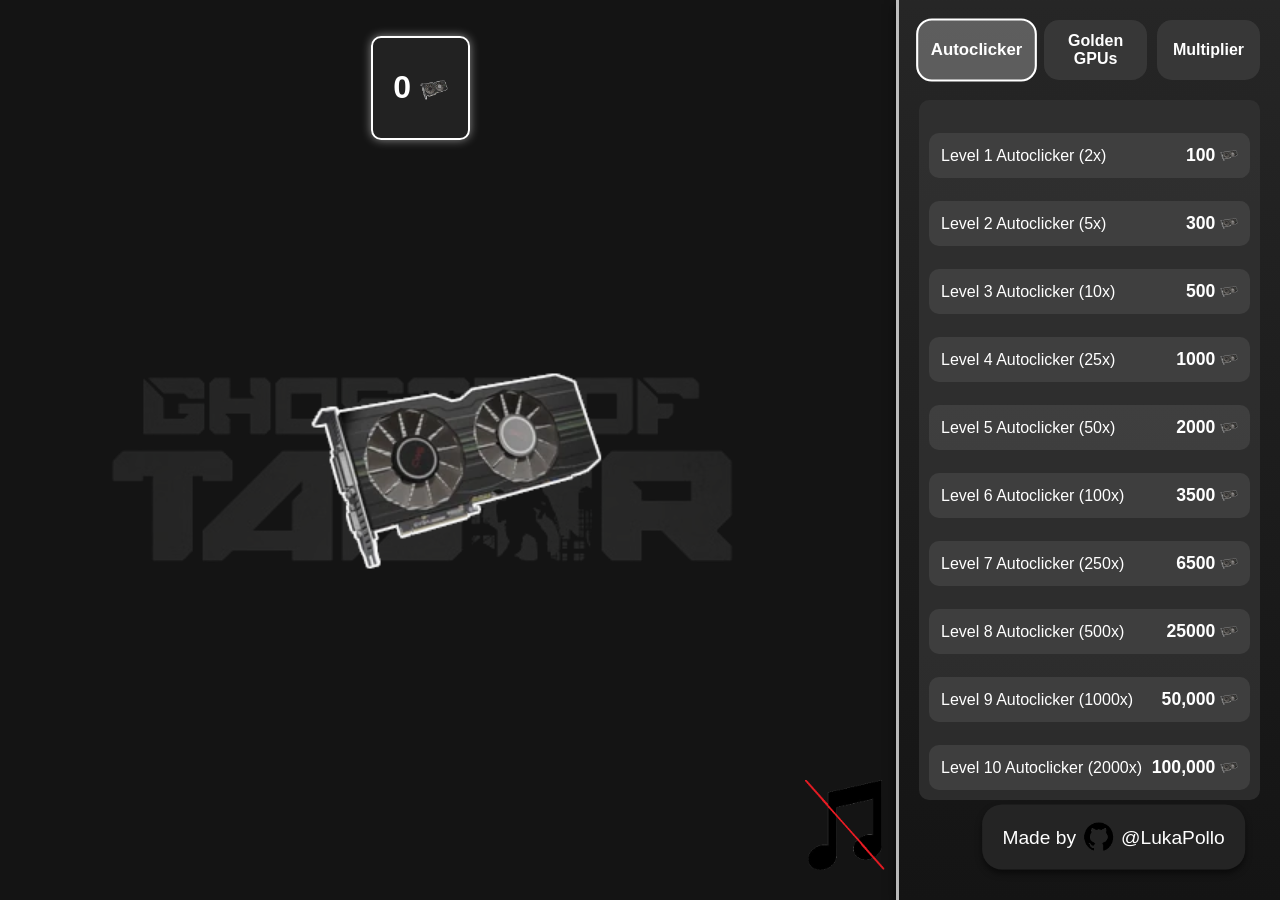
<file: index.html>
<!--

// Version 0.4.1            Sept/28/2025 UPDATED DESC

// This is a simple clicker game where you can buy upgrades to increase your score.
// Features include:
// - Click to earn points
// - Buy upgrades to increase points per click
// - Autoclicker that automatically clicks for you
// - Background music and sound effects
// - Responsive design
// - Tabbed interface for different sections
// - Out of stock items that become available as you progress if you skip levels
// - Floating GPU animations
// - Clickable items that can be purchased
// - Audio toggler to mute/unmute background music
// - GPU images that fall from the clicker button
// - Golden GPU that spawns randomly and gives bonus points
// - Multiplier that increases points per click
// - Trello roadmap introduction
//
//GHOSTS OF TABOR PARODY GAME

-->


<!DOCTYPE html>
<html lang="en">
<head>
    <meta charset="UTF-8">
    <meta name="viewport" content="width=device-width, initial-scale=1.0">
    <meta name="description" content="GPU Clicker Game - Click to earn GPUs and upgrade your autoclickers!">
    <meta name="keywords" content="GPU, Clicker Game, Autoclicker, Upgrade, Game">
    <meta name="author" content="Luka Podiashvili">
    <link rel="stylesheet" href="style.css">
    <link rel="shortcut icon" href="GPU.png" type="image/x-icon">
    <title>GPU Clicker</title>
</head>
<body>
    <!--SCORE AND THE PLAYSPACE-->
    <div class="main-content">
        <div class="Web-background"></div>
        <div class="scoreboard">
            <h1><span id="score">0</span> <img id="gpu" src="GPU.png" alt="GPU " draggable="false"></h1>
        </div>
        <div class="GPU-clicker">
            <div class="clicker-wrapper">
                <img src="GPU.png" id="clicker" alt="GPU" draggable="false">
            </div>
            <div id="floating-numbers"></div>
        </div>
    </div>
    <img src="AudioIconINACTIVE.png" alt="audioToggler" id="audioToggler" draggable="false">
    <div id="hats-container"></div>
    <div class="sidebar right-sidebar">

        <!--TABS-->
        <div class="tabs">
            <div class="tab active" data-content="content1">Autoclicker</div>
            <div class="tab" data-content="content2">Golden GPUs</div>
            <div class="tab" data-content="content3">Multiplier</div>
        </div>         
        <!--AUTOCLICKERS-->
        <div class="tab-content" id="content1">
            <div class="item-row" data-type="autoclicker" data-price="100" data-level="1">
                <span>Level 1 Autoclicker (2x)</span>
                <span class="price">100<img src="GPU.png" alt="GPU" draggable="false"></span>
            </div>
            <div class="item-row" data-type="autoclicker" data-price="300" data-level="2">
                <span>Level 2 Autoclicker (5x)</span>
                <span class="price">300<img src="GPU.png" alt="GPU" draggable="false"></span>
            </div>
            <div class="item-row" data-type="autoclicker" data-price="500" data-level="3">
                <span>Level 3 Autoclicker (10x)</span>
                <span class="price">500<img src="GPU.png" alt="GPU" draggable="false"></span>
            </div>
            <div class="item-row" data-type="autoclicker" data-price="1000" data-level="4">
                <span>Level 4 Autoclicker (25x)</span>
                <span class="price">1000<img src="GPU.png" alt="GPU" draggable="false"></span>
            </div>
            <div class="item-row" data-type="autoclicker" data-price="2000" data-level="5">
                <span>Level 5 Autoclicker (50x)</span>
                <span class="price">2000<img src="GPU.png" alt="GPU" draggable="false"></span>
            </div>
            <div class="item-row" data-type="autoclicker" data-price="3500" data-level="6">
                <span>Level 6 Autoclicker (100x)</span>
                <span class="price">3500<img src="GPU.png" alt="GPU" draggable="false"></span>
            </div>
            <div class="item-row" data-type="autoclicker" data-price="6500" data-level="7">
                <span>Level 7 Autoclicker (250x)</span>
                <span class="price">6500<img src="GPU.png" alt="GPU" draggable="false"></span>
            </div>
            <div class="item-row" data-type="autoclicker" data-price="25000" data-level="8">
                <span>Level 8 Autoclicker (500x)</span>
                <span class="price">25000<img src="GPU.png" alt="GPU" draggable="false"></span>
            </div>
            <div class="item-row" data-type="autoclicker" data-price="50000" data-level="9">
                <span>Level 9 Autoclicker (1000x)</span>
                <span class="price">50,000<img src="GPU.png" alt="GPU" draggable="false"></span>
            </div>
            <div class="item-row" data-type="autoclicker" data-price="100000" data-level="10">
                <span>Level 10 Autoclicker (2000x)</span>
                <span class="price">100,000<img src="GPU.png" alt="GPU" draggable="false"></span>
            </div>
        </div>

        <!--GOLDEN GPUS-->
        <div class="tab-content" id="content2" style="display: none;">
            <div class="item-row" data-type="golden-gpu" data-price="200" data-level="1">
                <span>Level 1 Gold GPUs </span>
                <span class="price">200<img src="GPU.png" alt="GPU" draggable="false"></span>
            </div>
            <div class="item-row" data-type="golden-gpu" data-price="500" data-level="2">
                <span>Level 2 Gold GPUs </span>
                <span class="price">500<img src="GPU.png" alt="GPU" draggable="false"></span>
            </div>
            <div class="item-row" data-type="golden-gpu" data-price="1000" data-level="3">
                <span>Level 3 Gold GPUs</span>
                <span class="price">1000<img src="GPU.png" alt="GPU" draggable="false"></span>
            </div>
            <div class="item-row" data-type="golden-gpu" data-price="2000" data-level="4">
                <span>Level 4 Gold GPUs</span>
                <span class="price">2000<img src="GPU.png" alt="GPU" draggable="false"></span>
            </div>
            <div class="item-row" data-type="golden-gpu"data-price="3000" data-level="5">
                <span>Level 5 Gold GPUs</span>
                <span class="price">3000<img src="GPU.png" alt="GPU" draggable="false"></span>
            </div>
            <div class="item-row" data-type="golden-gpu" data-price="4500" data-level="6">
                <span>Level 6 Gold GPUs</span>
                <span class="price">4500<img src="GPU.png" alt="GPU" draggable="false"></span>
            </div>
            <div class="item-row" data-type="golden-gpu" data-price="9000" data-level="7">
                <span>Level 7 Gold GPUs</span>
                <span class="price">9000<img src="GPU.png" alt="GPU" draggable="false"></span>
            </div>
            <div class="item-row" data-type="golden-gpu" data-price="12000" data-level="8">
                <span>Level 8 Gold GPUs</span>
                <span class="price">12,000<img src="GPU.png" alt="GPU" draggable="false"></span>
            </div>
            <div class="item-row" data-type="golden-gpu" data-price="15000" data-level="9">
                <span>Level 9 Gold GPUs</span>
                <span class="price">15,000<img src="GPU.png" alt="GPU" draggable="false"></span>
            </div>
            <div class="item-row" data-type="golden-gpu" data-price="20000" data-level="10">
                <span>Level 10 Gold GPUs</span>
                <span class="price">20,000<img src="GPU.png" alt="GPU" draggable="false"></span>
            </div>
        </div>

        <!--MULTIPLIERS-->
        <div class="tab-content" id="content3" style="display: none;">
            <div class="item-row" data-type="multiplier" data-price="200" data-level="1">
                <span>Level 1 Multiplier (2x)</span>
                <span class="price">200<img src="GPU.png" alt="GPU" draggable="false"></span>
            </div>
            <div class="item-row" data-type="multiplier" data-price="500" data-level="2">
                <span>Level 2 Multiplier (3x)</span>
                <span class="price">500<img src="GPU.png" alt="GPU" draggable="false"></span>
            </div>
            <div class="item-row" data-type="multiplier" data-price="1000" data-level="3">
                <span>Level 3 Multiplier (4x)</span>
                <span class="price">1000<img src="GPU.png" alt="GPU" draggable="false"></span>
            </div>
            <div class="item-row" data-type="multiplier" data-price="2000" data-level="4">
                <span>Level 4 Multiplier (5x)</span>
                <span class="price">2000<img src="GPU.png" alt="GPU" draggable="false"></span>
            </div>
            <div class="item-row" data-type="multiplier" data-price="5000" data-level="5">
                <span>Level 5 Multiplier (7x)</span>
                <span class="price">5000<img src="GPU.png" alt="GPU" draggable="false"></span>
            </div>
            <div class="item-row" data-type="multiplier" data-price="8000" data-level="6">
                <span>Level 6 Multiplier (10x)</span>
                <span class="price">8000<img src="GPU.png" alt="GPU" draggable="false"></span>
            </div>
            <div class="item-row" data-type="multiplier" data-price="15000" data-level="7">
                <span>Level 7 Multiplier (15x)</span>
                <span class="price">15000<img src="GPU.png" alt="GPU" draggable="false"></span>
            </div>
            <div class="item-row" data-type="multiplier" data-price="20000" data-level="8">
                <span>Level 8 Multiplier (25x)</span>
                <span class="price">20000<img src="GPU.png" alt="GPU" draggable="false"></span>
            </div>
            <div class="item-row" data-type="multiplier" data-price="50000" data-level="9">
                <span>Level 9 Multiplier (50x)</span>
                <span class="price">50000<img src="GPU.png" alt="GPU" draggable="false"></span>
            </div>
            <div class="item-row" data-type="multiplier" data-price="100000" data-level="10">
                <span>Level 10 Multiplier (100x)</span>
                <span class="price">100000<img src="GPU.png" alt="GPU" draggable="false"></span>
            </div>
        </div>
    </div>
    <div class="credits">
        <a href="https://github.com/LukaPollo" id="github-link">Made by
            <img src="Github_logo.png" alt="GitHub" style="width: 35px; height: 35px; margin-right: 5px; margin-left: 5px;">
            @LukaPollo
        </a>
    </div>

    <!-- <div class="Cairo-image">
        <img src="CAIROI.PNG" alt="Cairo">
    </div> -->
    <!--RIP-->
     
    <script src="main.js"></script>
</body> 
</html>
</file>
<file: style.css>
* {
    user-select: none;
    -webkit-user-select: none; /* safari */
    -moz-user-select: none;    /* firefox */
    -ms-user-select: none;     /* edge */
  }


body {
    display: flex;
    justify-content: flex-end;
    align-items: center;
    min-height: 100vh;
    margin: 0;
    background-color: rgba(20, 20, 20, 1);
    font-family: 'Roboto', sans-serif;
    overflow: hidden;
}

.main-content {
    display: flex;
    flex-direction: column;
    justify-content: center;
    align-items: center;
    width: 75%;
    position: relative;
}

.Web-background {
    position: fixed;
    top: 52%;
    left: 33%;
    width: 50%;
    height: 70%;
    background-image: url('Background\ GOT.png');
    background-size: contain;
    background-position: center;
    background-repeat: no-repeat;
    opacity: 0.1;
    transform: translate(-50%, -50%);
    z-index: -1;
}

.scoreboard {
    position: fixed;
    left: 29%;
    top: 4%;
    margin-bottom: 20px;
    padding: 10px 20px;
    background-color: rgba(40, 40, 40, 0.7);
    border: 2px solid white;
    color: white;
    text-align: center;
    border-radius: 10px;
    box-shadow: 0 0 10px rgba(255, 255, 255, 0.5);
    font-family: 'Open Sans', sans-serif;
}

#gpu {
    height: 1.2rem;
    vertical-align: middle;
}


@keyframes sway {
    0% { transform: translateX(0); }
    25% { transform: translateX(-5px); }
    50% { transform: translateX(0); }
    75% { transform: translateX(3px); }
    100% { transform: translateX(0); }
}

@keyframes golden-sway {
    0% { transform: translateX(0) rotate(0deg); }
    25% { transform: translateX(-10px) rotate(-10deg); }
    50% { transform: translateX(10px) rotate(10deg); }
    75% { transform: translateX(-5px) rotate(-5deg); }
    100% { transform: translateX(0) rotate(0deg); }
}


.golden-gpu {
    position: absolute;
    top: -50px; 
    width: 60px;
    height: auto;
    z-index: 3;
    animation: golden-sway 4s ease-in-out infinite, fall 8s linear; 
    pointer-events: auto; 
    cursor: pointer; 
}

@keyframes fall {
    0% { top: -50px; opacity: 1; }
    100% { top: 100vh; opacity: 0; }
}

.clicker-wrapper {
    position: fixed;
    left: 24%;
    top: 41%;
    width: 400px;
    height: auto;
    animation: sway 3s ease-in-out infinite;
}

#clicker {
    width: 300px;
    height: auto;
    cursor: pointer;
    transition: transform 0.12s cubic-bezier(.4,0,.2,1);
}

#clicker:hover {
    transform: scale(0.94);
}

#clicker:active {
    transform: scale(0.88);
}

#floating-numbers {
    position: absolute;
    top: 0;
    left: 50%;
    transform: translateX(-50%);
    pointer-events: none;
}

.falling-gpu {
    position: absolute;
    width: 50px;
    height: auto;
    z-index: 2;
    transition: top 1s ease-out, opacity 1s ease-out;
}

.sidebar {
    width: 30%;
    height: 100%;
    background: linear-gradient(180deg, rgba(40, 40, 40, 0.9) 0%, rgba(20, 20, 20, 0.9) 100%);
    border-left: 3px solid rgba(255, 255, 255, 0.7);
    box-shadow: 0 4px 10px rgba(0, 0, 0, 0.7);
    padding: 20px;
    position: fixed;
    right: 0;
    top: 0;
    overflow-y: auto;
    overflow-x: hidden;
    box-sizing: border-box;
    font-family: 'Open Sans', sans-serif;
}

.tabs {
    display: flex;
    flex-direction: row; 
    gap: 10px;
    margin-bottom: 20px;
    justify-content: center; 
}


.tab {
    flex: 1; 
    background-color: rgba(60, 60, 60, 0.8);
    color: white;
    border: none;
    border-radius: 15px;
    padding: 12px;
    cursor: pointer;
    transition: all 0.3s ease;
    display: flex;
    align-items: center;
    justify-content: center;
    font-weight: bold;
    text-align: center;
}

.tab:hover {
    background-color: rgba(80, 80, 80, 0.9);
    box-shadow: 0 4px 6px rgba(0, 0, 0, 0.5);
}

.tab.active {
    background-color: rgba(100, 100, 100, 0.9);
    border: 2px solid white;
    transform: scale(1.05);
}


.tab-content {
    padding: 10px;
    background-color: rgba(50, 50, 50, 0.8);
    border-radius: 10px;
    overflow-y: auto;
}

.tab-content h2 {
    color: white;
    margin: 10px 0;
    font-size: 1.2em;
    font-family: 'Open Sans', sans-serif;
}


.item-row {
    display: flex;
    justify-content: space-between;
    align-items: center;
    padding: 12px;
    margin-top: 23px;
    background-color: rgba(70, 70, 70, 0.7);
    border-radius: 10px;
    transition: background-color 0.3s ease, box-shadow 0.3s ease;
    position: relative;
    overflow: hidden;
    cursor: pointer; 
}

.item-row span{
    color: white;
}

.item-row.purchased::before {
    content: "";
    position: absolute;
    top: 0;
    left: 0;
    width: 100%;
    height: 100%;
    background-color: rgba(0, 0, 0, 0.7);
    z-index: 1;
    border-radius: 10px;
    border: 1px solid rgba(60, 60, 60, 0.6);
}

.item-row.purchased::before .price {
    color: #999;
    z-index: 2;
}

.item-row.purchased::after {
    content: "BOUGHT";
    color: red;
    font-weight: bold;
    font-size: 1.2em;
    position: absolute;
    top: 50%;
    left: 50%;
    transform: translate(-50%, -50%);
    background: rgba(0, 0, 0, 0.01);
    padding: 5px 10px;
    z-index: 3;
    text-align: center;
    width: 100;
    height: 100%;
    display: flex;
    align-items: center;
    justify-content: center;
}

.item-row.out-of-stock {
    opacity: 0.5;
    pointer-events: none;
    color: gray;
}

.item-row.out-of-stock .price {
    color: red;
    font-weight: bold;
}

.item-row .price {
    color: white;
    font-weight: bold;
    font-size: 1.1em;
    display: flex;
    align-items: center;
    position: relative;
}

.item-row .price img {
    width: 1em;
    height: auto;
    margin-left: 5px;
}

.empty-message {
    color: white;
    text-align: center;
    font-size: 1.2em;
    margin-top: 150%;
    font-weight: bold;
    font-family: 'Open Sans', sans-serif;
}

.empty-message span {
    position: fixed;
    top: 50%;
    left: 80%;
}

.credits {
    position: fixed; 
    bottom: 7%; 
    right: 13%; 
    display: flex; 
    justify-content: center; 
    align-items: center; 
    gap: 10px; 
    background: rgba(40, 40, 40, 0.8); 
    padding: 15px 20px;
    border-radius: 20px; 
    box-shadow: 0 4px 6px rgba(0, 0, 0, 0.5); 
    transform: translate(50%, 50%);
}

#github-link {
    display: flex; 
    align-items: center; 
    text-decoration: none; 
    color: white; 
    font-family: 'Inter', sans-serif; 
    font-size: 1.2em; 
}

/* .Cairo-image {
    position: fixed;
    bottom: 0;
    left: 0;
}

/*Easter egg to be added */

/*
.Cairo-image img{
    width: 150px
    ;
} */


#audioToggler {
    position: fixed;
    left: 66%;
    bottom: 30px;
    transform: translateX(-50%);
    width: 80px;
    height: 90px;
    cursor: pointer;
    z-index: 100;
}
#audioToggler:hover {
    transform: translateX(-50%) scale(0.93);
}
#audioToggler.active,
#audioToggler.clicked {
    transform: translateX(-50%) scale(0.88);
}
</file>
